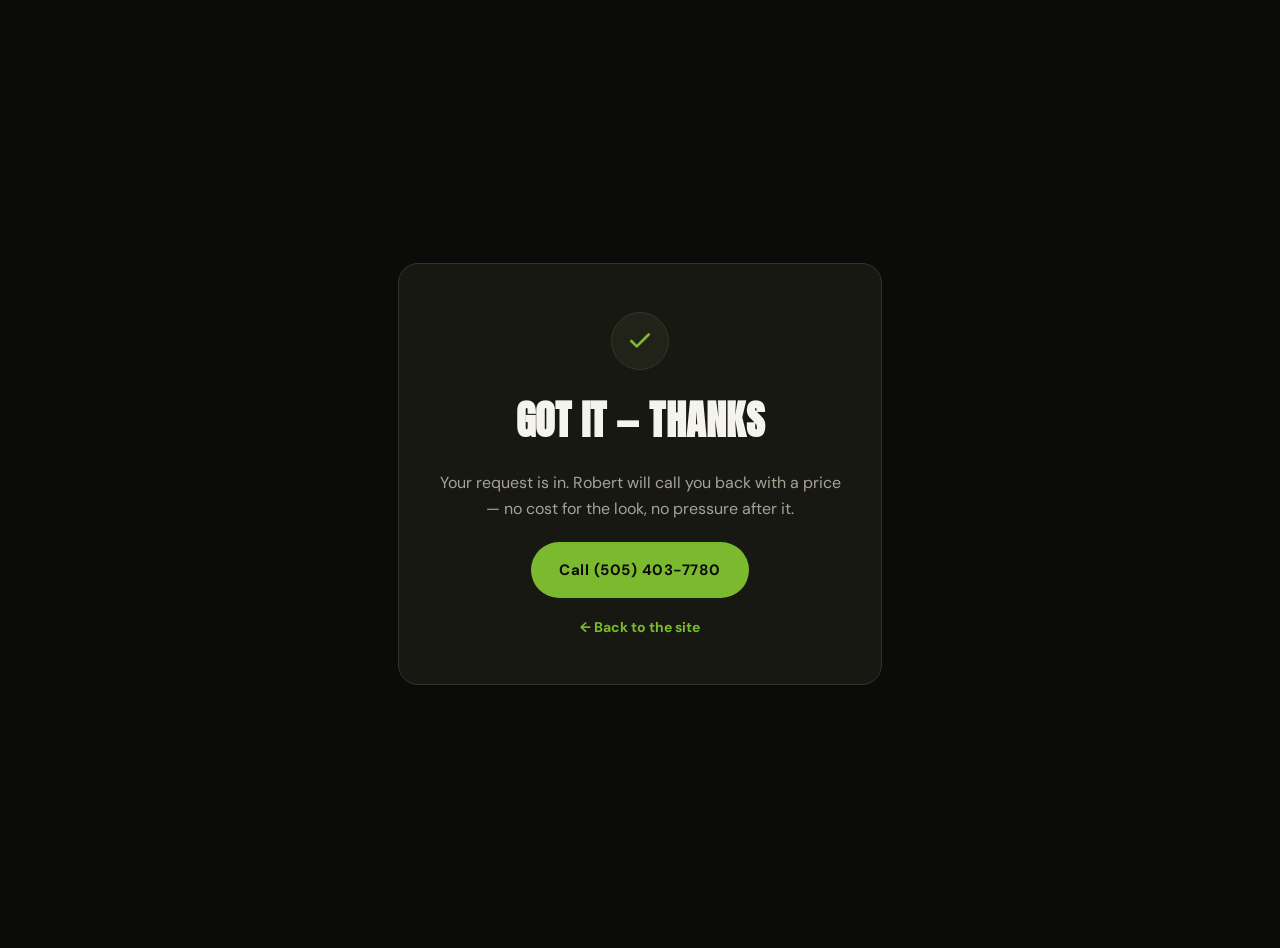
<file: thanks.html>
<!DOCTYPE html>
<html lang="en">
<head>
<meta charset="utf-8">
<meta name="viewport" content="width=device-width, initial-scale=1">
<title>Request sent | Desert Solutions Landscaping</title>
<meta name="robots" content="noindex">
<link rel="icon" type="image/x-icon" href="assets/favicon/favicon.ico">
<link rel="icon" type="image/png" sizes="32x32" href="assets/favicon/favicon-32x32.png">
<link rel="apple-touch-icon" sizes="180x180" href="assets/favicon/apple-touch-icon.png">
<link rel="stylesheet" href="_ds/desert-solutions-design-system-96d1ce45-1aa6-48f8-9ce2-b8cf4d5d9558/styles.css">

<!-- Google Ads conversion tracking (AW-18393721599) -->
<script async src="https://www.googletagmanager.com/gtag/js?id=AW-18393721599"></script>
<script>
  window.dataLayer = window.dataLayer || [];
  function gtag(){dataLayer.push(arguments);}
  gtag('js', new Date());
  gtag('config', 'AW-18393721599');
</script>

<style>
  body{margin:0;background:var(--surface-page);color:var(--text-body);font-family:var(--font-body),system-ui,sans-serif;min-height:100vh;display:flex;align-items:center;justify-content:center;padding:24px}
  .card{max-width:520px;text-align:center;display:flex;flex-direction:column;align-items:center;gap:20px;background:var(--surface-card);border:1px solid var(--border-hairline);border-radius:20px;padding:48px 32px}
  .mark{width:56px;height:56px;border-radius:999px;background:var(--surface-elevated);border:1px solid var(--border-hairline);display:flex;align-items:center;justify-content:center}
  h1{font-family:var(--font-display),'Arial Narrow',Impact,sans-serif;text-transform:uppercase;font-size:clamp(28px,5vw,40px);margin:0;letter-spacing:.5px}
  p{margin:0;color:var(--text-muted);font-size:16px;line-height:1.6;max-width:38ch}
  a.call{display:inline-flex;align-items:center;justify-content:center;height:56px;padding:0 28px;border-radius:999px;background:var(--accent);color:var(--text-on-accent);font-weight:700;font-size:15px;text-decoration:none;letter-spacing:.5px}
  a.back{color:var(--text-accent);font-size:14px;text-decoration:none;font-weight:700}
</style>
</head>
<body>
  <main class="card">
    <span class="mark">
      <svg width="26" height="26" viewBox="0 0 24 24" fill="none" stroke="#7bb92e" stroke-width="2.5" stroke-linecap="round" stroke-linejoin="round"><polyline points="20 6 9 17 4 12"></polyline></svg>
    </span>
    <h1>Got it — thanks</h1>
    <p>Your request is in. Robert will call you back with a price — no cost for the look, no pressure after it.</p>
    <a class="call" href="tel:5054037780">Call (505) 403-7780</a>
    <a class="back" href="/">&larr; Back to the site</a>
  </main>
</body>
</html>
</file>
<file: _ds/desert-solutions-design-system-96d1ce45-1aa6-48f8-9ce2-b8cf4d5d9558/styles.css>
@import url("tokens/fonts.css");
@import url("tokens/colors.css");
@import url("tokens/typography.css");
@import url("tokens/spacing.css");
@import url("tokens/shape.css");
@import url("tokens/motion.css");
</file>
